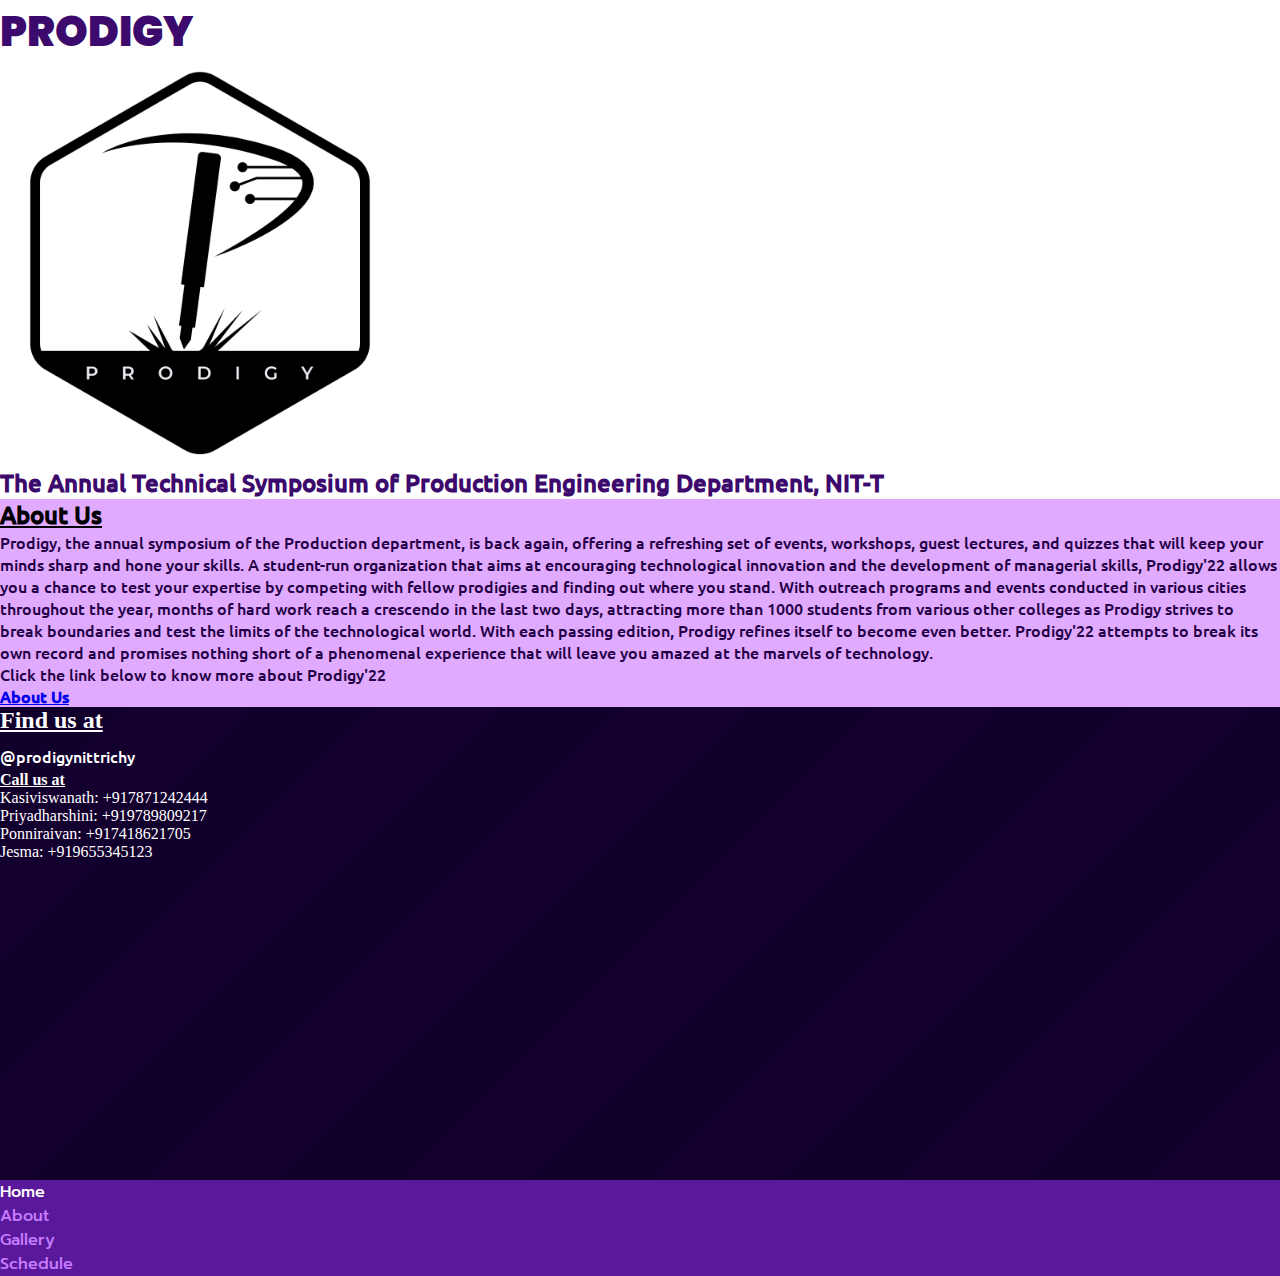
<file: index.html>
<!DOCTYPE html>
<html lang="en">
<head>
    <meta charset="UTF-8">
    <meta http-equiv="X-UA-Compatible" content="IE=edge">
    <meta name="viewport" content="width=device-width, initial-scale=1.0">
    <title>PRODIGY'22</title>
    <link rel="icon" href="assets/logo/prodigy.ico">
    <link rel="stylesheet" href="styles/homeStyle.css">
    <link rel="stylesheet" href="https://use.fontawesome.com/releases/v5.15.4/css/all.css" integrity="sha384-DyZ88mC6Up2uqS4h/KRgHuoeGwBcD4Ng9SiP4dIRy0EXTlnuz47vAwmeGwVChigm" crossorigin="anonymous">
    <link rel="preconnect" href="https://fonts.googleapis.com">
<link rel="preconnect" href="https://fonts.gstatic.com" crossorigin>
<link href="https://fonts.googleapis.com/css2?family=Poppins:wght@700&display=swap" rel="stylesheet">
    <link href="https://cdn.jsdelivr.net/npm/bootstrap@5.0.2/dist/css/bootstrap.min.css" rel="stylesheet" integrity="sha384-EVSTQN3/azprG1Anm3QDgpJLIm9Nao0Yz1ztcQTwFspd3yD65VohhpuuCOmLASjC" crossorigin="anonymous">
    <link href="https://api.mapbox.com/mapbox-gl-js/v2.7.0/mapbox-gl.css" rel="stylesheet">
    <script src="https://api.mapbox.com/mapbox-gl-js/v2.7.0/mapbox-gl.js"></script>

</head>

<body>
    <div id='mySidenav' class='sidenav'>
        <nav class="navbar navbar-light bg-white border-bottom ">
            <div class="container-fluid text-center">
                <i class="fas fa-bars fs-1 mx-1 mx-sm-4 position-absolute" onclick='closeNav()'></i>
                <div class=" m-auto my-3 title">PRODIGY</div>
            </div>
        </nav>
        <a href="index.html" class='currentPage' style="color:white;font-size:x-large;font-weight: 700;">HOME</a>
        <a href="about_us.html">ABOUT</a>
        <a href="gallery.html">GALLERY</a>
        <a href="schedule.html">SCHEDULE</a>
    </div>
    <nav class="navbar navbar-light bg-white border-bottom ">
        <div class="container-fluid">
            <i class="fas fa-bars fs-1 mx-1 mx-sm-4 position-absolute" onclick='openNav()'></i>
            <span class=" m-auto my-3 title">PRODIGY</span>

        </div>
    </nav>
    <div onclick="closeNav()">
        <div class="d-flex flex-column align-items-center px-4 py-4">
            <img src="assets/logo/prodigy_logo.png" alt="prodigy" style="width:45vw;max-width: 400px;min-width: 200px;">
            <h3 class='desc container text-center fs-4'>The Annual Technical Symposium of Production Engineering Department, NIT-T</h3>
        </div>
        <div id='aboutus'>
            <div class=" container-fluid container-sm py-3 px-3">
                <h2 class="fw-bolder"><u><b>About Us</b></u> </h2>
                <p class='py-3'>Prodigy, the annual symposium of the Production department, is back again, offering a refreshing set of events, workshops, guest lectures, and quizzes that will keep your minds sharp and hone your skills. A student-run organization that aims at encouraging technological innovation and the development of managerial skills, Prodigy'22 allows you a chance to test your expertise by competing with fellow prodigies and finding out where you stand. With outreach programs and events conducted in various cities throughout the year, months of hard work reach a crescendo in the last two days, attracting more than 1000 students from various other colleges as Prodigy strives to break boundaries and test the limits of the technological world. With each passing edition, Prodigy refines itself to become even better. Prodigy'22 attempts to break its own record and promises nothing short of a phenomenal experience that will leave you amazed at the marvels of technology.</p>

                <p>Click the link below to know more about Prodigy'22</p>
                <a class='btn rounded-pill py-sm-2 px-4 px-sm-5 my-3 fs-4 bg-white fw-bolder' href='about_us.html' role='button'><b>
                        About Us</b></a>
            </div>
        </div>
        <div id='findus'>
            
            <div class="container-fluid container-sm py-3 px-3">
              
                <div class="row">
                    <div class="col-md-6">
                      <h2 class="fw-bolder"><u><b>Find us at</b></u></h2>
                      <div class='d-flex social my-4 '>
                        <a href='https://www.instagram.com/prodigynittrichy/' target="_blank"><i class="fab fa-instagram my-2"></i></a>
                        <a href='https://www.facebook.com/prodigynitttrichy/' target="_blank"><i class="fab fa-facebook mx-3 my-2"></i></a>
                        <a href='https://www.linkedin.com/company/prodigynittrichy/' target="_blank"><i class="fab fa-linkedin my-2"></i></a>
                        <span class='mx-3 my-2'>@prodigynittrichy</span>
                    </div>
                      <h4 class="fw-bolder"><u><b>Call us at</b></u></h4>
                      <ol class="list-group list-group-numbered">
                          <ol>Kasiviswanath: +917871242444</ol>
                          <ol>Priyadharshini: +919789809217</ol>
                          <ol>Ponniraivan: +917418621705</ol>
                          <ol>Jesma: +919655345123</ol>
                        </ol>
                    </div>
                    <div class="col-md-6">
                      <div id="mapH">
                        <div id="map"></div>
                      </div>
                    </div>
                </div>
            </div>
        </div>
        <footer class="d-flex justify-content-between justify-content-sm-around fs-xs-3  py-3 container-fluid">
            <a href="index.html">
                <div class="py-3 currentPage fw-bolder align-baseline">Home</div>
            </a>
            <a href="about_us.html">
                <div class="py-3">About</div>
            </a>
            <a href="gallery.html">
                <div class="py-3">Gallery</div>
            </a>
            <a href="schedule.html">
                <div class="py-3 ">Schedule</div>
            </a>
        </footer>
    </div>

    <script src="https://cdn.jsdelivr.net/npm/bootstrap@5.0.2/dist/js/bootstrap.bundle.min.js" integrity="sha384-MrcW6ZMFYlzcLA8Nl+NtUVF0sA7MsXsP1UyJoMp4YLEuNSfAP+JcXn/tWtIaxVXM" crossorigin="anonymous"></script>
    <script>
mapboxgl.accessToken = 'pk.eyJ1IjoibWFoYWtpbmc1MTAiLCJhIjoiY2t6bnNzMnZuMDY1dzJ1bWZucXBzenh5NiJ9.OFlS-TBPnYVf_OHYcqfMVA';
const map = new mapboxgl.Map({
container: 'map',
style: 'mapbox://styles/mapbox/streets-v11',
center: [78.8132, 10.7589],
zoom: 13
});
 
// Create a default Marker and add it to the map.
const marker1 = new mapboxgl.Marker()
.setLngLat([78.81615636655087,10.761200571137708,])
.addTo(map);
 
  function openNav() {
    document.getElementById('mySidenav').style.left = '0';
  }
  
  function closeNav() {
    document.getElementById('mySidenav').style.left = '-100%'
  }
</script>
</body>

</html>
</file>
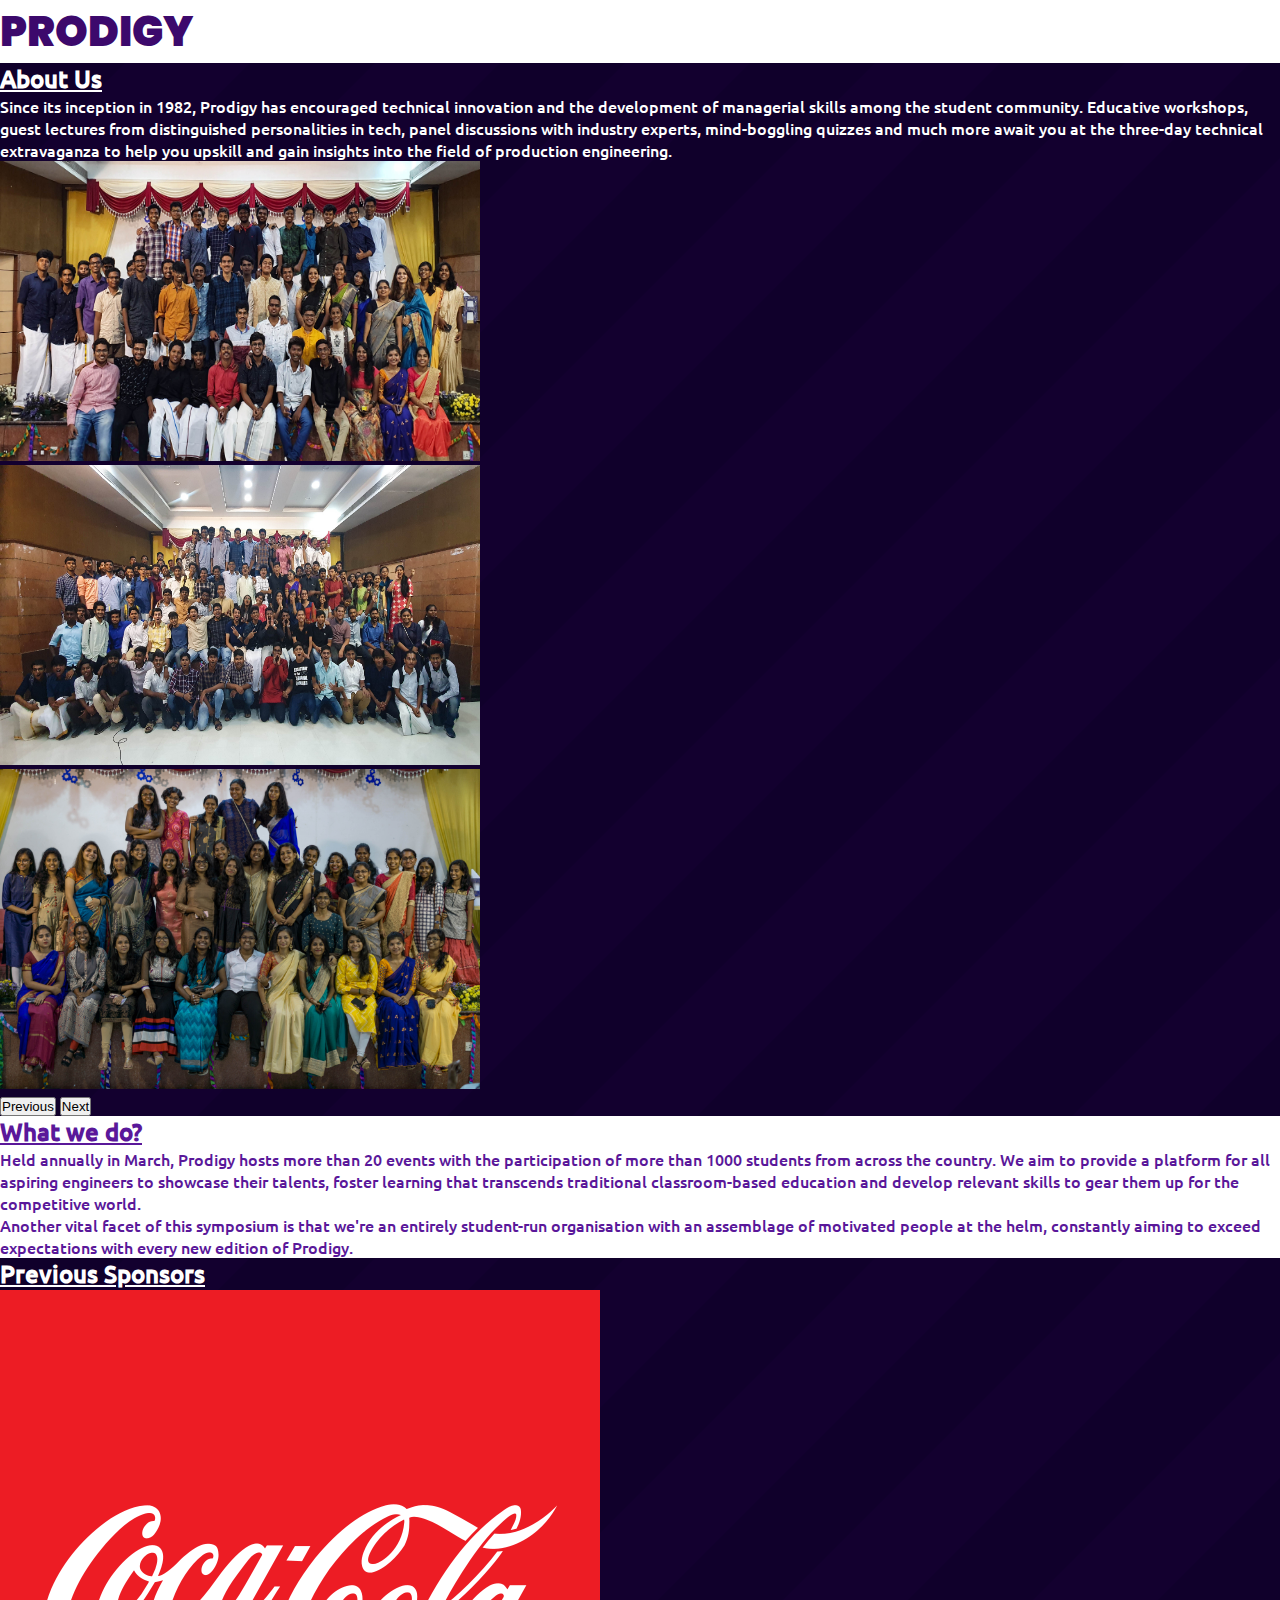
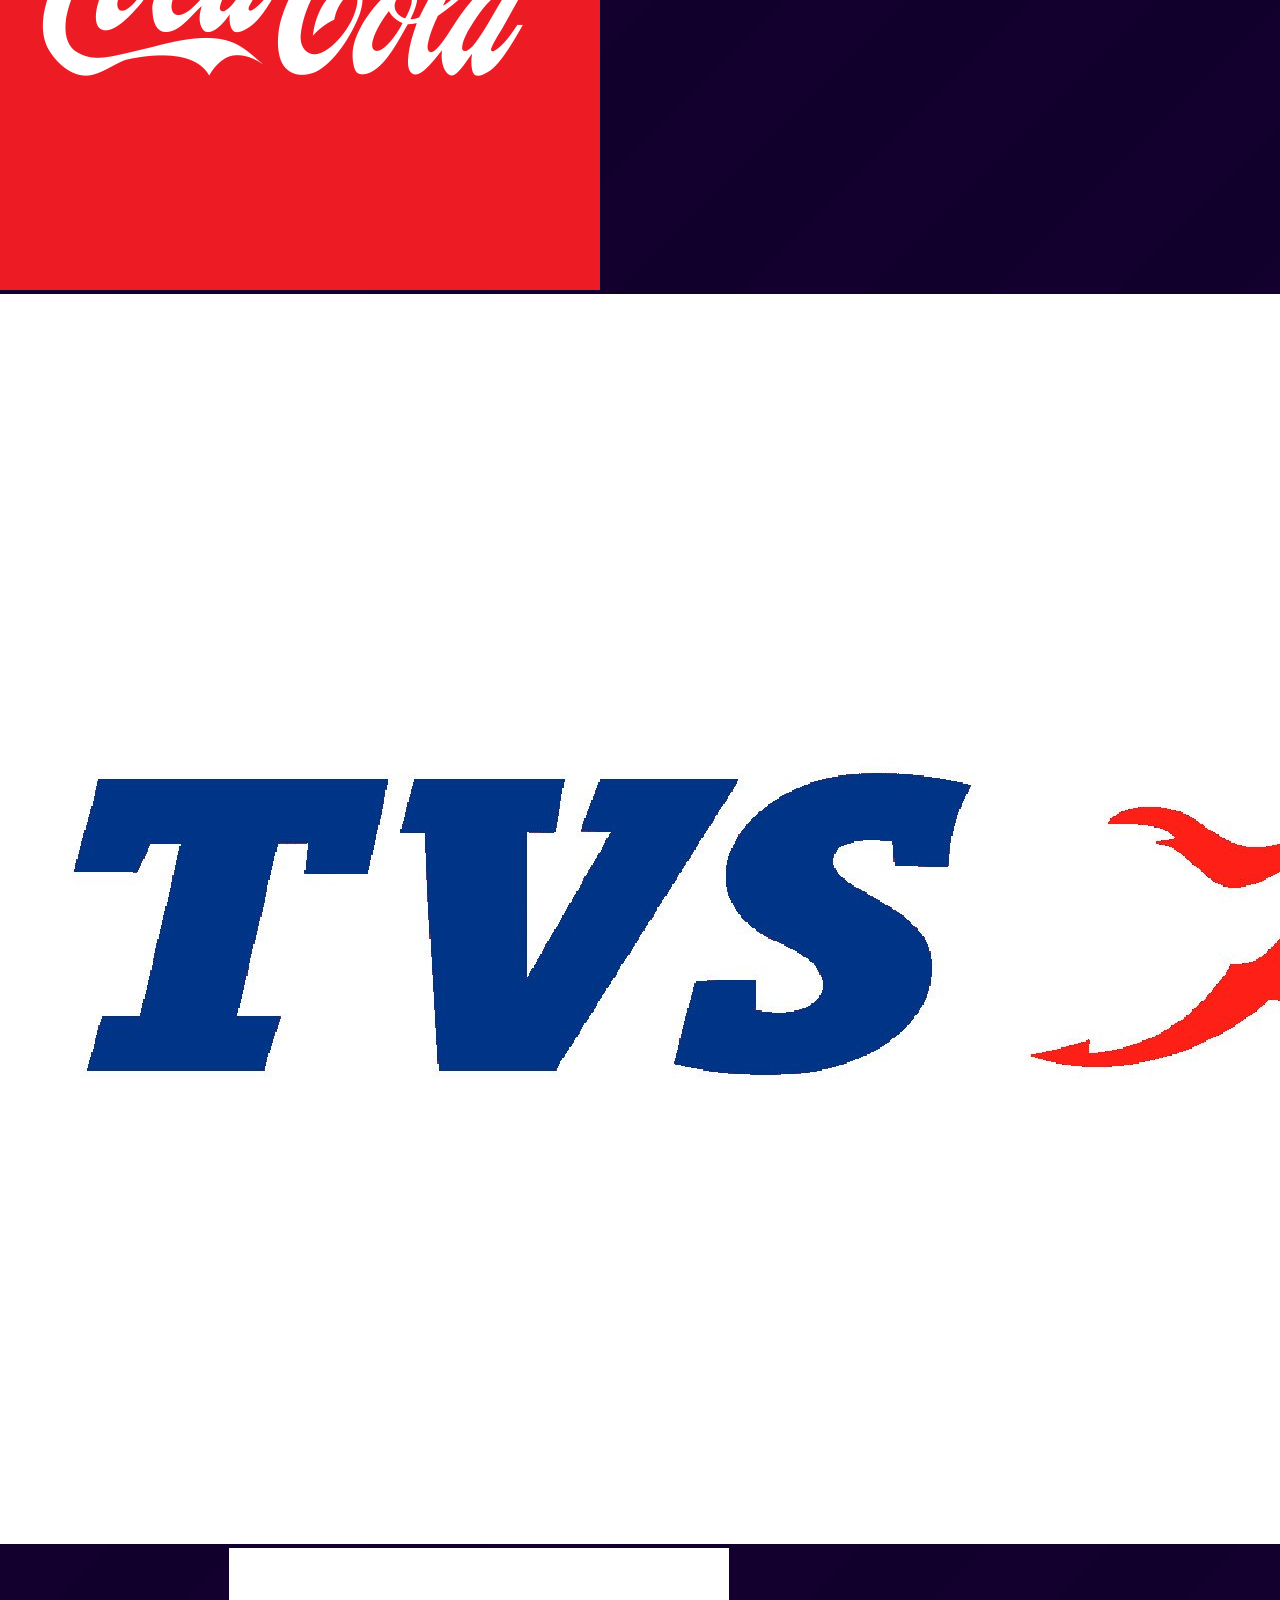
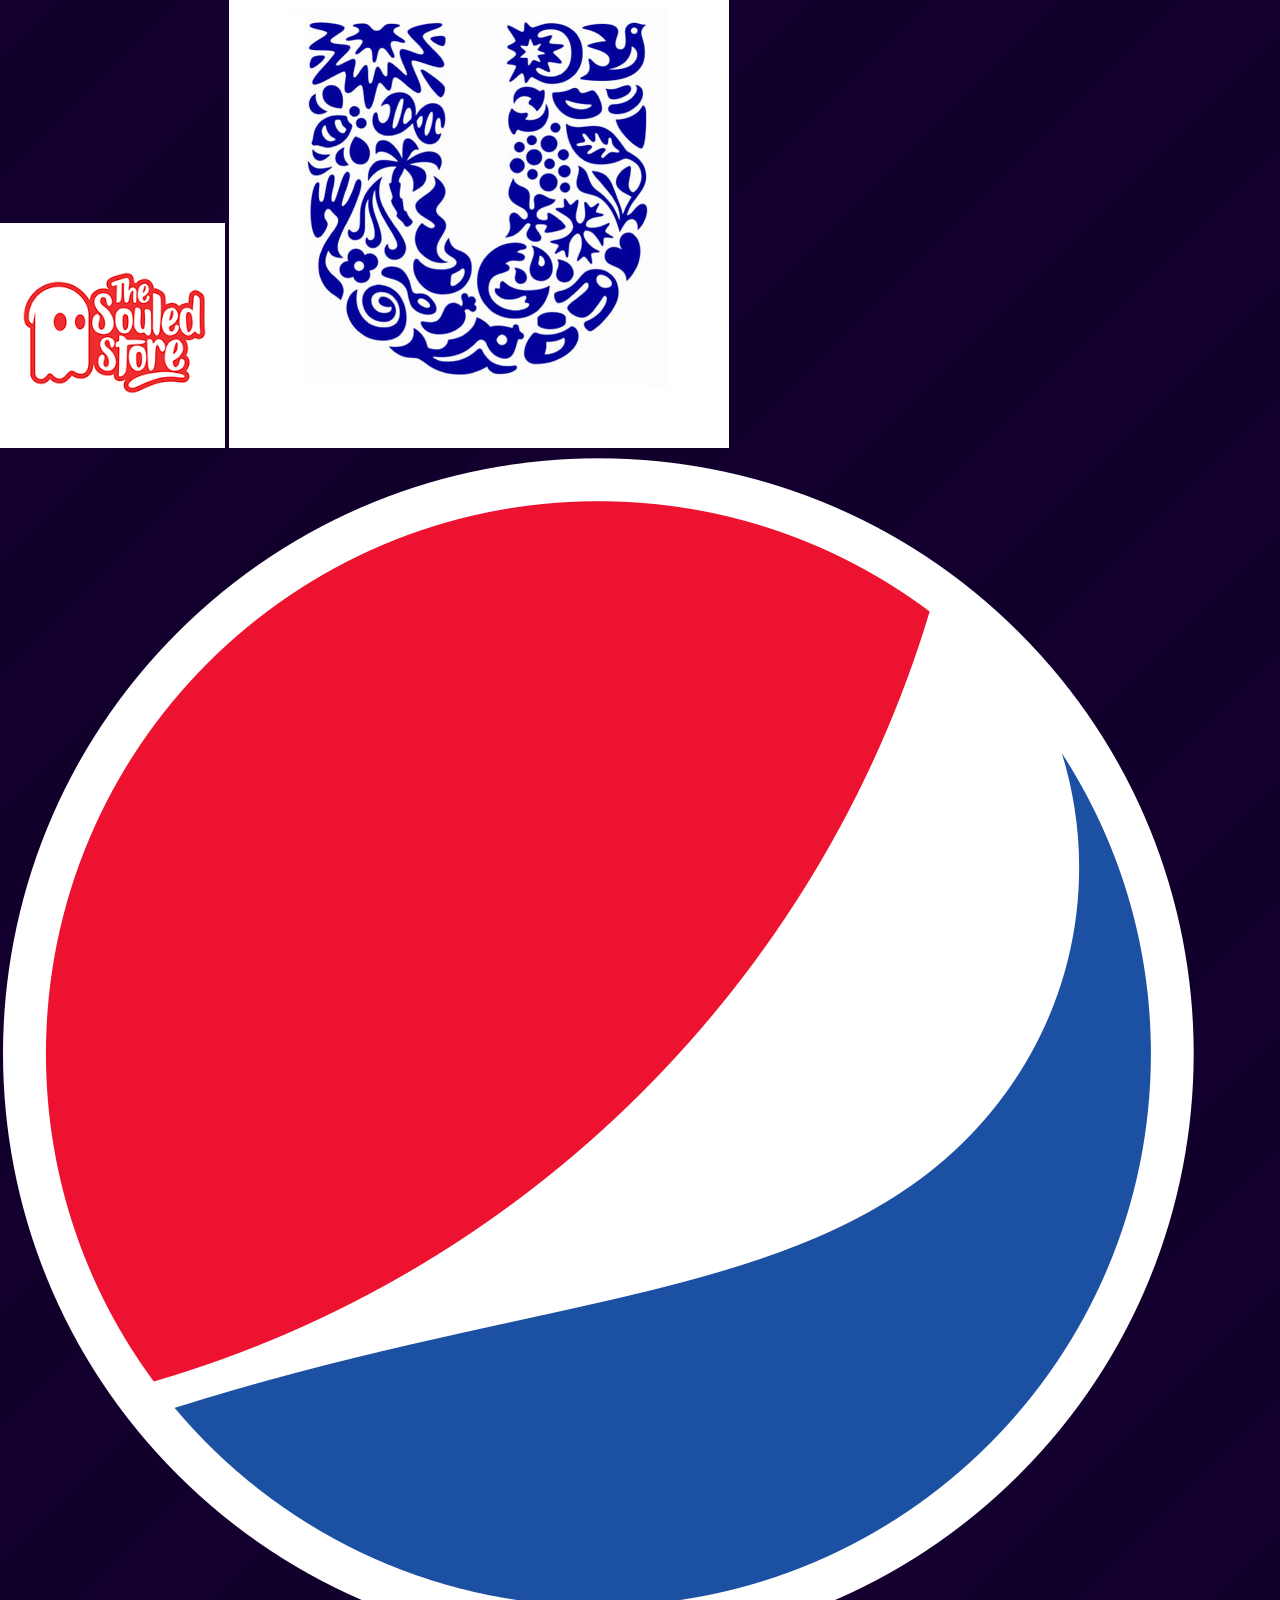
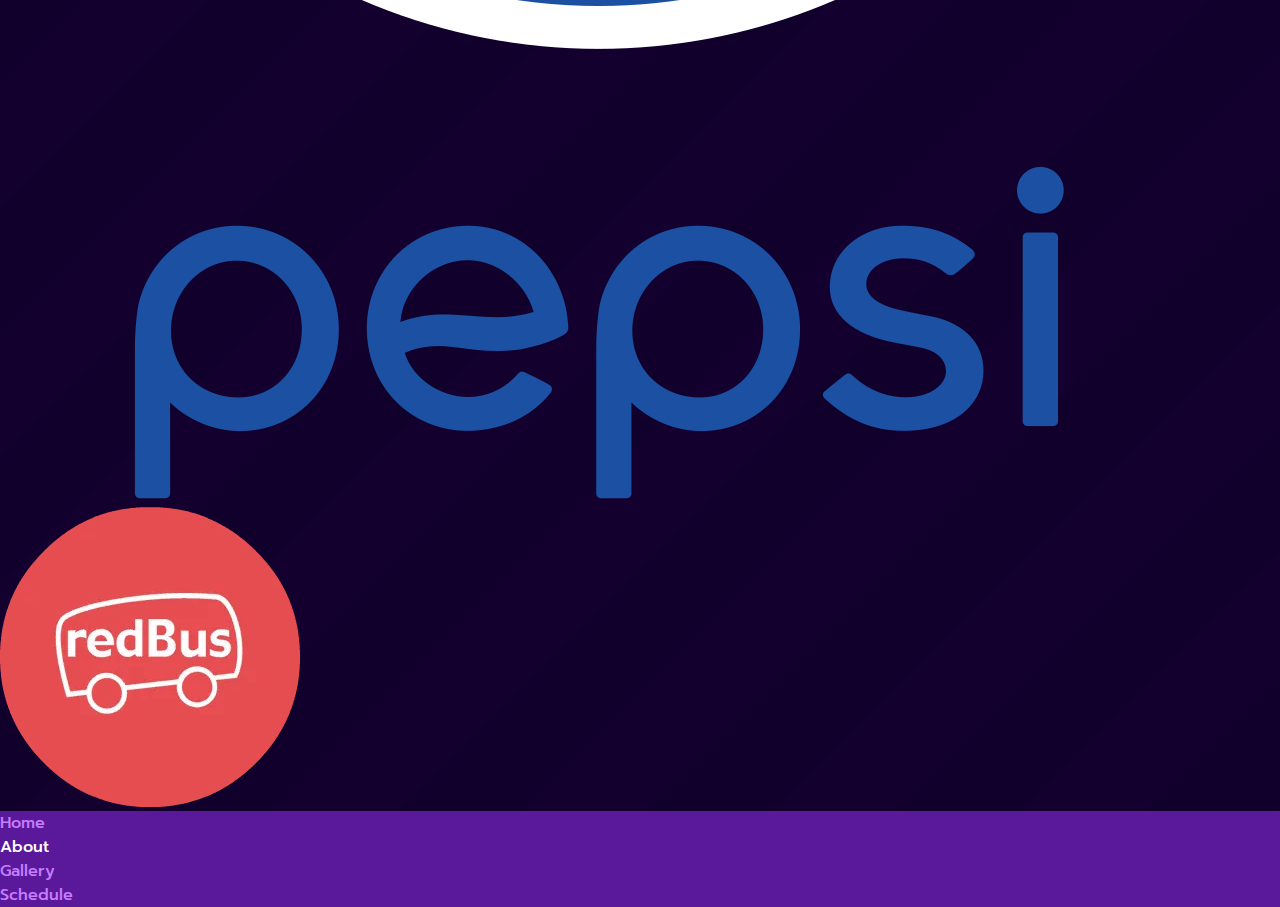
<file: about_us.html>
<!DOCTYPE html>
<html lang="en">

<head>
    <meta charset="UTF-8">
    <meta http-equiv="X-UA-Compatible" content="IE=edge">
    <meta name="viewport" content="width=device-width, initial-scale=1.0">
    <title>PRODIGY'22</title>
    <link rel="icon" href="assets/logo/prodigy.ico">
    <link rel="stylesheet" href="styles/aboutStyle.css">
    <link rel="stylesheet" href="https://use.fontawesome.com/releases/v5.15.4/css/all.css" integrity="sha384-DyZ88mC6Up2uqS4h/KRgHuoeGwBcD4Ng9SiP4dIRy0EXTlnuz47vAwmeGwVChigm" crossorigin="anonymous">
    <link href="https://cdn.jsdelivr.net/npm/bootstrap@5.0.2/dist/css/bootstrap.min.css" rel="stylesheet" integrity="sha384-EVSTQN3/azprG1Anm3QDgpJLIm9Nao0Yz1ztcQTwFspd3yD65VohhpuuCOmLASjC" crossorigin="anonymous">
    <script src="https://cdn.jsdelivr.net/npm/bootstrap@5.1.3/dist/js/bootstrap.bundle.min.js" integrity="sha384-ka7Sk0Gln4gmtz2MlQnikT1wXgYsOg+OMhuP+IlRH9sENBO0LRn5q+8nbTov4+1p" crossorigin="anonymous"></script>
    <script src="https://cdn.jsdelivr.net/npm/@popperjs/core@2.10.2/dist/umd/popper.min.js" integrity="sha384-7+zCNj/IqJ95wo16oMtfsKbZ9ccEh31eOz1HGyDuCQ6wgnyJNSYdrPa03rtR1zdB" crossorigin="anonymous"></script>
    <link rel="preconnect" href="https://fonts.googleapis.com">
<link rel="preconnect" href="https://fonts.gstatic.com" crossorigin>
<link href="https://fonts.googleapis.com/css2?family=Poppins:wght@700&display=swap" rel="stylesheet">
<script src="https://cdn.jsdelivr.net/npm/bootstrap@5.1.3/dist/js/bootstrap.min.js" integrity="sha384-QJHtvGhmr9XOIpI6YVutG+2QOK9T+ZnN4kzFN1RtK3zEFEIsxhlmWl5/YESvpZ13" crossorigin="anonymous"></script>

</head>
<style>

</style>
<body>
    <div id='mySidenav' class='sidenav'>
        <nav class="navbar navbar-light bg-white border-bottom ">
            <div class="container-fluid text-center">
                <i class="fas fa-bars fs-1 mx-1 mx-sm-4 position-absolute" onclick='closeNav()'></i>
                <div class=" m-auto my-3 title">PRODIGY</div>

            </div>
        </nav>
        <a href="index.html">HOME</a>
        <a href="about_us.html" class='currentPage' style="color:white;font-size:x-large;font-weight: 700;">ABOUT</a>
        <a href="gallery.html">GALLERY</a>
        <a href="schedule.html">SCHEDULE</a>
    </div>
    <nav class="navbar navbar-light bg-white border-bottom ">
        <div class="container-fluid">
            <i class="fas fa-bars fs-1 mx-1 mx-sm-4 position-absolute" onclick='openNav()'></i>
            <span class=" m-auto my-3 title">PRODIGY</span>

        </div>
    </nav>
    <div onclick="closeNav()">
        <div id='about_us' style="background: repeat url('assets/bg/WEBSITE_BG.png');">
            <div class=" container-fluid container-sm py-3 px-3">
                <h2 class="fw-bolder"><u><b>About Us</b></u> </h2>
                <p class='py-3'>Since its inception in 1982, Prodigy has encouraged technical innovation and the development of managerial skills among the student community. Educative workshops, guest lectures from distinguished personalities in tech, panel discussions with industry experts, mind-boggling quizzes and much more await you at the three-day technical extravaganza to help you upskill and gain insights into the field of production engineering.<br>
                </p>
                <div class=" container">
                    <!-- <div class="row">
                        <img src="/assets/images/sample.jpg" class="p-3 col-md-4 col-sm-6 col-12" alt="sample">
                        <img src="../assets/images/sample.jpg" class="p-3 col-md-4 col-sm-6 col-12" alt="sample">
                        <img src="../assets/images/sample.jpg" class="p-3 col-md-4 col-sm-6 col-12" alt="sample">
                        <img src="../assets/images/sample.jpg" class="p-3 col-md-4 col-sm-6 col-12" alt="sample">
                    </div> -->
                    <div id="carouselExampleControls" class="carousel slide" data-bs-ride="carousel">
                        <div class="carousel-inner">
                          <div class="carousel-item active">
                            <img src="assets/images/car1.jpg" class="d-block w-100 cardImg" alt="error loading">
                          </div>
                          <div class="carousel-item">
                            <img src="assets/images/car2.jpg" class="d-block w-100 cardImg" alt="...">
                          </div>
                          <div class="carousel-item">
                            <img src="assets/images/car3.jpg" class="d-block w-100 cardImg" alt="...">
                          </div>
                        </div>
                        <button class="carousel-control-prev" type="button" data-bs-target="#carouselExampleControls" data-bs-slide="prev">
                          <span class="carousel-control-prev-icon" aria-hidden="true"></span>
                          <span class="visually-hidden">Previous</span>
                        </button>
                        <button class="carousel-control-next" type="button" data-bs-target="#carouselExampleControls" data-bs-slide="next">
                          <span class="carousel-control-next-icon" aria-hidden="true"></span>
                          <span class="visually-hidden">Next</span>
                        </button>
                      </div>
                </div>
            </div>
        </div>
        <div class="container py-3" id='wwd'>
            <h2 class="fw-bolder"><u><b>What we do?</b></u></h2>
            <p>Held annually in March, Prodigy hosts more than 20 events with the participation of more than 1000 students from across the country. We aim to provide a platform for all aspiring engineers to showcase their talents, foster learning that transcends traditional classroom-based education and develop relevant skills to gear them up for the competitive world. 
                <br>
                    Another vital facet of this symposium is that we're an entirely student-run organisation with an assemblage of motivated people at the helm, constantly aiming to exceed expectations with every new edition of Prodigy.</p>
        </div>
        <div id="sponsors" class="py-3">
            <div class="container">
                <h2 class="fw-bolder"><b><u>Previous Sponsors</u></b></h2>
                <div class="container">
                    <div class="row">
                        
                        <img src="assets/images/sponsor-1.png" class="p-3 col-md-2 col-sm-4 col-6" alt="sponsor">
                        <img src="assets/images/sponsor-2.jpg" class="p-3 col-md-2 col-sm-4 col-6" alt="sponsor">
                        <img src="assets/images/sponsor-3.png" class="p-3 col-md-2 col-sm-4 col-6" alt="sponsor">
                        <img src="assets/images/sponsor-4.jpg" class="p-3 col-md-2 col-sm-4 col-6" alt="sponsor">
                        <img src="assets/images/sponsor-5.png" class="p-3 col-md-2 col-sm-4 col-6" alt="sponsor">
                        <img src="assets/images/sponsor-6.webp" class="p-3 col-md-2 col-sm-4 col-6" alt="sponsor">
                        <!-- <img src="https://www.royalenfield.com/content/dam/re-platform-images/home/basePage/og-image/fb.jpg" class="p-3 col-md-2 col-sm-4 col-6" alt="sponsor"> -->

                    </div>

                </div>
            </div>

        </div>
        <footer class="d-flex justify-content-between justify-content-sm-around fs-xs-3  py-3 container-fluid">
            <a href="index.html">
                <div class="py-3">Home</div>
            </a>
            <a href="about_us.html">
                <div class="py-3 currentPage fw-bolder align-baseline">About</div>
            </a>
            <a href="gallery.html">
                <div class="py-3">Gallery</div>
            </a>
            <a href="schedule.html">
                <div class="py-3 ">Schedule</div>
            </a>
        </footer>
    </div>
    <script src="https://cdn.jsdelivr.net/npm/bootstrap@5.0.2/dist/js/bootstrap.bundle.min.js" integrity="sha384-MrcW6ZMFYlzcLA8Nl+NtUVF0sA7MsXsP1UyJoMp4YLEuNSfAP+JcXn/tWtIaxVXM" crossorigin="anonymous"></script>
    <script>
        function openNav() {
            document.getElementById('mySidenav').style.left = '0';
        }

        function closeNav() {
            document.getElementById('mySidenav').style.left = '-100%'
        }
    </script>
</body>

</html>
</file>
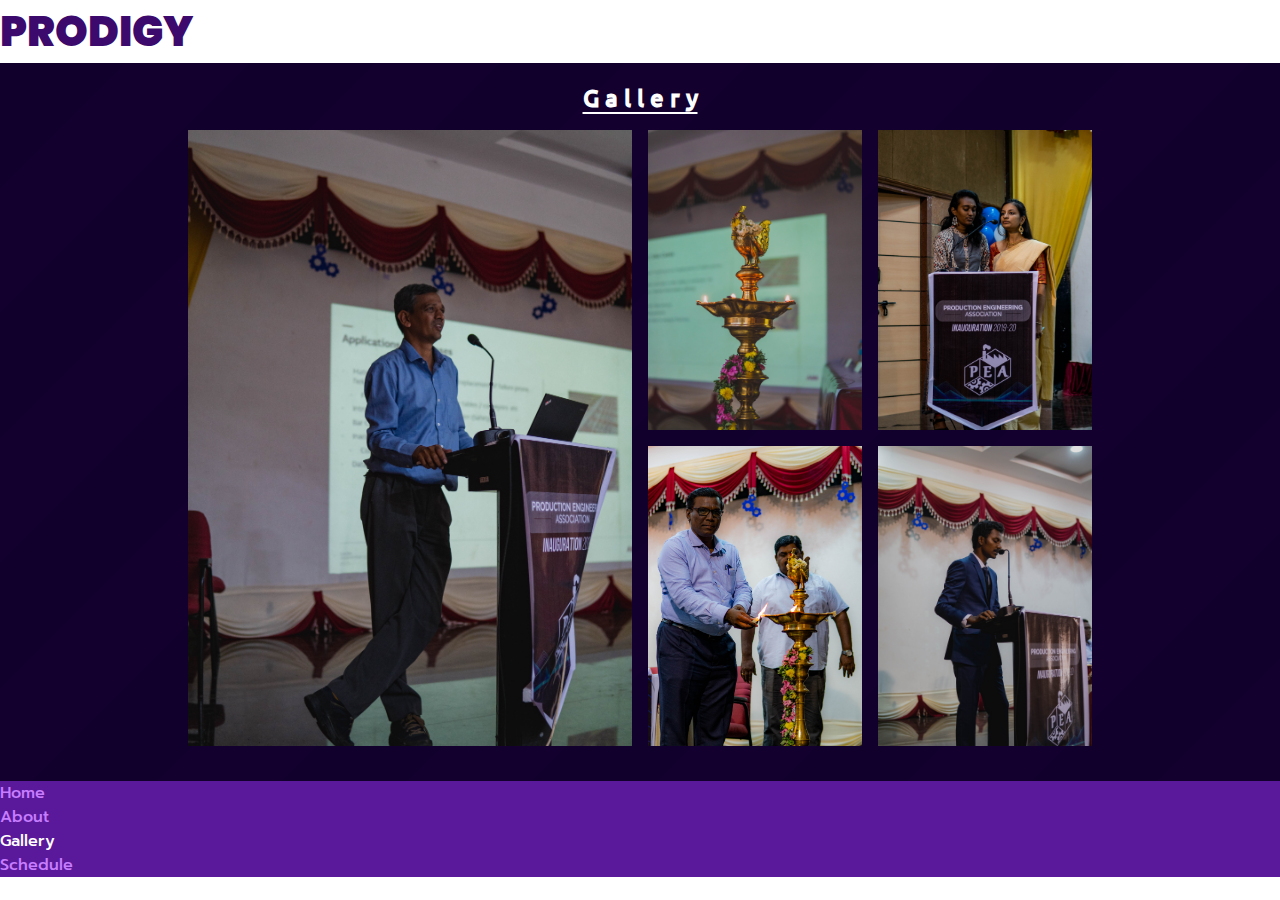
<file: gallery.html>
<!DOCTYPE html>
<html lang="en">

<head>
    <meta charset="UTF-8">
    <meta http-equiv="X-UA-Compatible" content="IE=edge">
    <meta name="viewport" content="width=device-width, initial-scale=1.0">
    <title>PRODIGY'22</title>
    <link rel="icon" href="assets/logo/prodigy.ico">
    <link rel="stylesheet" href="styles/gallery.css">
    <link rel="stylesheet" href="https://use.fontawesome.com/releases/v5.15.4/css/all.css" integrity="sha384-DyZ88mC6Up2uqS4h/KRgHuoeGwBcD4Ng9SiP4dIRy0EXTlnuz47vAwmeGwVChigm" crossorigin="anonymous">
    <link rel="preconnect" href="https://fonts.googleapis.com">
<link rel="preconnect" href="https://fonts.gstatic.com" crossorigin>
<link href="https://fonts.googleapis.com/css2?family=Poppins:wght@700&display=swap" rel="stylesheet">
    <link href="https://cdn.jsdelivr.net/npm/bootstrap@5.0.2/dist/css/bootstrap.min.css" rel="stylesheet" integrity="sha384-EVSTQN3/azprG1Anm3QDgpJLIm9Nao0Yz1ztcQTwFspd3yD65VohhpuuCOmLASjC" crossorigin="anonymous">
</head>

<body>
    <div id='mySidenav' class='sidenav'>
        <nav class="navbar navbar-light bg-white border-bottom ">
            <div class="container-fluid text-center">
                <i class="fas fa-bars fs-1 mx-1 mx-sm-4 position-absolute" onclick='closeNav()'></i>
                <div class=" m-auto my-3 title">PRODIGY</div>

            </div>
        </nav>
        <a href="index.html" >HOME</a>
        <a href="about_us.html">ABOUT</a>
        <a href="gallery.html" class='currentPage' style="color:white;font-size:x-large;font-weight: 700;">GALLERY</a>
        <a href="schedule.html">SCHEDULE</a>
    </div>
    <nav class="navbar navbar-light bg-white border-bottom ">
        <div class="container-fluid">
            <i class="fas fa-bars fs-1 mx-1 mx-sm-4 position-absolute" onclick='openNav()'></i>
            <span class=" m-auto my-3 title">PRODIGY</span>
        </div>
    </nav>
    <div onclick="closeNav()" id="gallery">
        <h2 class="fw-bolder">G a l l e r y</h2>
        <div class="image-grid">
            <img class="image-grid-col-2 image-grid-row-2" src="assets/images/g-1.jpg" alt="Error">
            <img src="assets/images/g-2.jpg" alt="Error">
            <img src="assets/images/g-3.jpg" alt="Error">
            <img src="assets/images/g-4.jpg" alt="Error">
            <img src="assets/images/g-5.jpg" alt="Error">
          </div>
    </div>
    <footer class="d-flex justify-content-between justify-content-sm-around fs-xs-3  py-3 container-fluid">
        <a href="index.html">
            <div class="py-3 ">Home</div>
        </a>
        <a href="about_us.html">
            <div class="py-3">About</div>
        </a>
        <a href="gallery.html">
            <div class="py-3 currentPage fw-bolder align-baseline">Gallery</div>
        </a>
        <a href="schedule.html">
            <div class="py-3 ">Schedule</div>
        </a>
    </footer>
    <script src="https://cdn.jsdelivr.net/npm/bootstrap@5.0.2/dist/js/bootstrap.bundle.min.js" integrity="sha384-MrcW6ZMFYlzcLA8Nl+NtUVF0sA7MsXsP1UyJoMp4YLEuNSfAP+JcXn/tWtIaxVXM" crossorigin="anonymous"></script>
    <script>
        function openNav() {
            document.getElementById('mySidenav').style.left = '0';
        }
  
        function closeNav() {
            document.getElementById('mySidenav').style.left = '-100%'
        }
    </script>
</body>

</html>
</file>
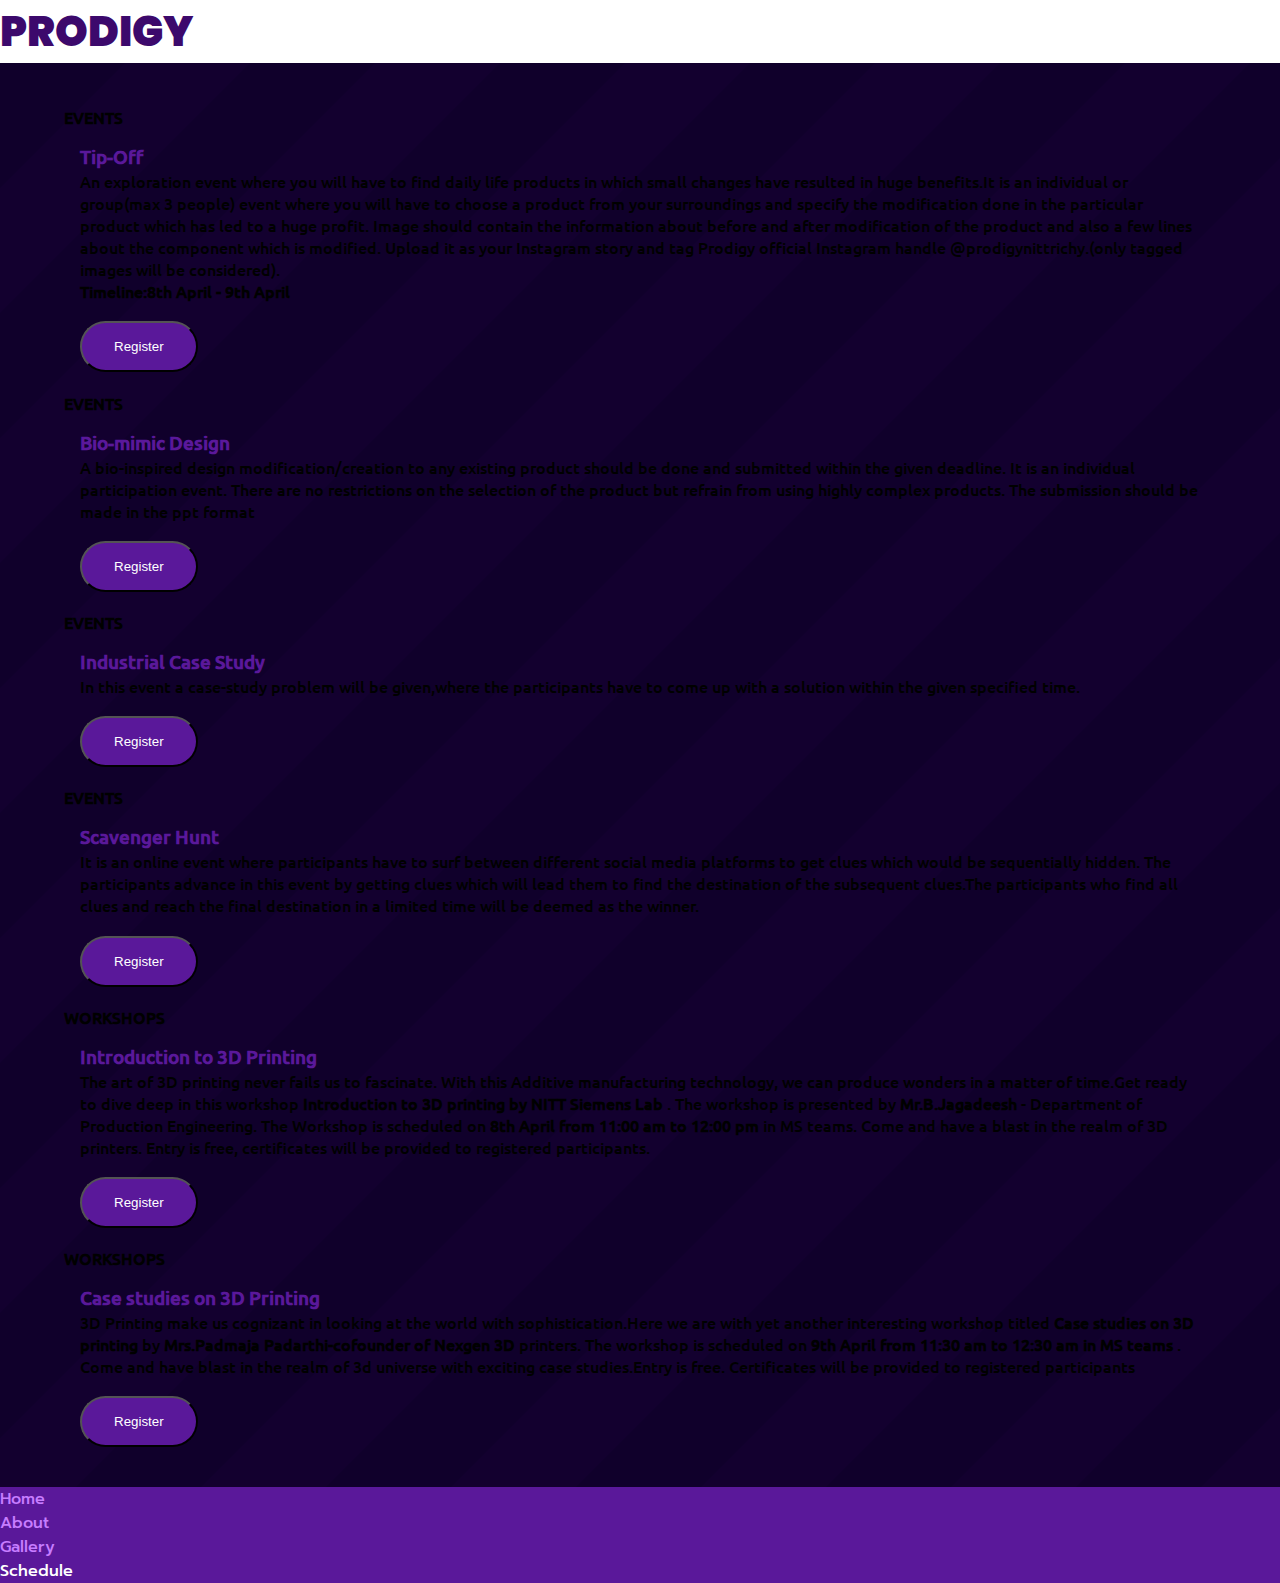
<file: schedule.html>
<!DOCTYPE html>
<html lang="en">

<head>
    <meta charset="UTF-8">
    <meta http-equiv="X-UA-Compatible" content="IE=edge">
    <meta name="viewport" content="width=device-width, initial-scale=1.0">
    <title>PRODIGY'22</title>
    <link rel="icon" href="assets/logo/prodigy.ico">
    <link rel="stylesheet" href="styles/scheduleStyle.css">
    <link rel="stylesheet" href="https://use.fontawesome.com/releases/v5.15.4/css/all.css" integrity="sha384-DyZ88mC6Up2uqS4h/KRgHuoeGwBcD4Ng9SiP4dIRy0EXTlnuz47vAwmeGwVChigm" crossorigin="anonymous">
    <link rel="preconnect" href="https://fonts.googleapis.com">
<link rel="preconnect" href="https://fonts.gstatic.com" crossorigin>
<link href="https://fonts.googleapis.com/css2?family=Poppins:wght@700&display=swap" rel="stylesheet">
    <link href="https://cdn.jsdelivr.net/npm/bootstrap@5.0.2/dist/css/bootstrap.min.css" rel="stylesheet" integrity="sha384-EVSTQN3/azprG1Anm3QDgpJLIm9Nao0Yz1ztcQTwFspd3yD65VohhpuuCOmLASjC" crossorigin="anonymous">
</head>

<body>
    <div id='mySidenav' class='sidenav'>
        <nav class="navbar navbar-light bg-white border-bottom ">
            <div class="container-fluid text-center">
                <i class="fas fa-bars fs-1 mx-1 mx-sm-4 position-absolute" onclick='closeNav()'></i>
                <div class=" m-auto my-3 title">PRODIGY</div>
            </div>
        </nav>
        <a href="index.html" >HOME</a>
        <a href="about_us.html">ABOUT</a>
        <a href="gallery.html" >GALLERY</a>
        <a href="schedule.html" class='currentPage' style="color:white;font-size:x-large;font-weight: 700;">SCHEDULE</a>
    </div>
    <nav class="navbar navbar-light bg-white border-bottom ">
        <div class="container-fluid">
            <i class="fas fa-bars fs-1 mx-1 mx-sm-4 position-absolute" onclick='openNav()'></i>
            <span class=" m-auto my-3 title">PRODIGY</span>
        </div>
    </nav>
    <div onclick="closeNav()" id="gallery">
        <div class="card">
            <div class="card-body">
                <div class="container type ">
                    EVENTS
                </div>
                <div class="container eventcard">
                    <h3 class="name">Tip-Off</h3>
                    <p>
                        An exploration event where you will have to find daily life products in which small changes have resulted in huge benefits.It is an individual or group(max 3 people) event where you will have to choose a product from your surroundings and specify the modification done in the particular product which has led to a huge profit.
                        Image should contain the information about before and after modification of the product and also a few lines about the component which is modified.
                        Upload it as your Instagram story and tag Prodigy official Instagram handle @prodigynittrichy.(only tagged images will be considered).
                        <br>
                        <b>Timeline:8th April - 9th April </b> 
                    </p>
                    <button class="btn" id="register" onclick="location.href='https://forms.gle/WRvbPoGWPX2SMEm28'">Register</button>
                </div>
              
            </div>
          </div>
          <div class="card">
            <div class="card-body">
                <div class="container type">
                    EVENTS
                </div>
                <div class="container eventcard">
                    
                    <h3 class="name">Bio-mimic Design</h3>
                    <p>
                        A bio-inspired design modification/creation to any existing product should be done and submitted within the given deadline. It is an individual participation event.
                        There are no restrictions on the selection of the product but refrain from using highly complex products.
                        The submission should be made in the ppt format                        
                    </p>
                    <button class="btn" id="register" onclick="location.href='https://forms.gle/3FmqAsniuTEMneK97'">Register</button>
                </div>
              
            </div>
          </div>
          <div class="card">
            <div class="card-body">
                <div class="container type">
                    EVENTS
                </div>
                <div class="container eventcard">
                    
                    <h3 class="name">Industrial Case Study</h3>
                    <p>
                        In this event a case-study problem will be given,where the participants have to come up with a solution within the given specified time. 

                    </p>
                    <button class="btn" id="register" onclick="location.href='https://forms.gle/nsHHBtuwrw3dFpRh9'">Register</button>
                </div>
              
            </div>
          </div>
          <div class="card">
            <div class="card-body">
                <div class="container type">
                    EVENTS
                </div>
                <div class="container eventcard">
                    
                    <h3 class="name">Scavenger Hunt
                    </h3>
                    <p>
                        It is an online event where participants have to surf between different social media platforms to get clues which would be sequentially hidden. The participants advance in this event by  getting clues which will lead them to find the destination of  the subsequent clues.The participants who find all clues and reach the final destination  in a limited time will be deemed as the winner. 
                    </p>
                    <button class="btn" id="register" onclick="location.href='https://forms.gle/JaWoSZPj6yHHQy1U7'">Register</button>
                </div>
              
            </div>
          </div>
          <div class="card">
            <div class="card-body">
                <div class="container type">
                    WORKSHOPS
                </div>
                <div class="container eventcard">
                    
                    <h3 class="name">Introduction to 3D Printing</h3>
                    <p>
                        The art of 3D printing never fails us to fascinate. With this Additive manufacturing technology, we can produce wonders in a matter of time.Get ready to dive deep in this workshop <b>Introduction to 3D printing  by NITT Siemens Lab</b> . The workshop is presented by <b>Mr.B.Jagadeesh</b> -
Department of Production Engineering. The Workshop is scheduled on <b>8th April from 11:00 am to 12:00 pm</b> in MS teams. Come and have a blast in the realm of 3D printers. Entry is free, certificates will be provided to registered participants.
                    </p>
                    <button class="btn" id="register" onclick="location.href='https://forms.gle/777YRdUVoKwMRvek8'">Register</button>
                </div>
              
            </div>
          </div><div class="card">
            <div class="card-body">
                <div class="container type">
                    WORKSHOPS
                </div>
                <div class="container eventcard">
                    
                    <h3 class="name">Case studies on 3D Printing
                    </h3>
                    <p>
                        3D Printing make us cognizant in looking at the world with sophistication.Here we are with yet another interesting workshop titled <b>Case studies on 3D printing</b>  by  <b>Mrs.Padmaja Padarthi-cofounder of Nexgen 3D</b> printers. The workshop is scheduled on <b>9th April from 11:30 am to 12:30 am in MS teams</b> . Come and have blast in the realm of 3d universe with exciting case studies.Entry is free. Certificates will be provided to registered participants
                    </p>
                    <button class="btn" id="register" onclick="location.href='https://forms.gle/777YRdUVoKwMRvek8'">Register</button>
                </div>
              
            </div>
          </div>
    </div>
    <footer class="d-flex justify-content-between justify-content-sm-around fs-xs-3  py-3 container-fluid">
        <a href="index.html">
            <div class="py-3 ">Home</div>
        </a>
        <a href="about_us.html">
            <div class="py-3">About</div>
        </a>
        <a href="gallery.html">
            <div class="py-3">Gallery</div>
        </a>
        <a href="schedule.html">
            <div class="py-3 currentPage fw-bolder align-baseline">Schedule</div>
        </a>
    </footer>
    <script src="https://cdn.jsdelivr.net/npm/bootstrap@5.0.2/dist/js/bootstrap.bundle.min.js" integrity="sha384-MrcW6ZMFYlzcLA8Nl+NtUVF0sA7MsXsP1UyJoMp4YLEuNSfAP+JcXn/tWtIaxVXM" crossorigin="anonymous"></script>
    <script >
        function openNav() {
            document.getElementById('mySidenav').style.left = '0';
        }

        function closeNav() {
            document.getElementById('mySidenav').style.left = '-100%'
        }
    </script>
</body>

</html>
</file>
<file: styles/homeStyle.css>
:root {
    --dark-purple: #240046;
    --light-purple: #3C096C;
    --lighter-purple: #5A189A;
    --white-purple: #C77DFF;
    --whiter-purple: #E0AAFF;
    --hover-white-purple: #9D4EDD;
}

@font-face {
    font-family: ubuntu;
    src: url('../assets/fonts/Ubuntu-Medium.ttf')
}

@font-face {
    font-family: prompt;
    src: url('../assets/fonts/Prompt-Medium.ttf')
}

* {
    margin: 0;
    padding: 0;
    box-sizing: border-box;
}

body {
    min-height: 100vh;
}

.title {
    color: var(--light-purple);
    font-family: 'Poppins', sans-serif;
    font-weight: 1000;
    font-size: 2.6rem;
}

.navbar {
    font-family: prompt;
}

.navbar>div>i {
    cursor: pointer;
}

#aboutus {
    background-color: var(--whiter-purple);
    font-family: 'ubuntu';
}

#aboutus>div>p {
    color: var(--dark-purple);
    font-weight: 500;
}

.desc {
    font-size: 1.5rem;
    font-weight: 700;
    font-family: ubuntu;
    color: var(--light-purple)
}

#findus {
    margin: auto;
    background: repeat url('../assets/bg/WEBSITE_BG.png');
}

#findus h2 {
    color: white;
}
#findus h4 {
    color: white;
  }
#findus a {
    color: white;
    font-size: 2rem;
}
#findus ol{
    color: white;
  }
#findus>div>a {
    color: var(--lighter-purple);
}

.social span {
    font-family: ubuntu;
}

#findus span {
    color: white;
}

footer {
    background-color: var(--lighter-purple);
}

.currentPage {
    color: white;
    font-style: 1.2rem;
}

.currentPage:hover {
    color: rgb(177, 177, 177)
}

footer>a {
    color: var(--white-purple);
    text-decoration: none;
    font-family: prompt;
}

footer>a:hover {
    color: var(--hover-white-purple)
}

.sidenav {
    width: 100%;
    position: fixed;
    z-index: 1;
    top: 0;
    left: -100%;
    background: repeat url('../assets/bg/WEBSITE_BG.png');
    overflow-x: hidden;
    transition: all linear 0.5s;
    text-align: center;
}

.sidenav a {
    text-decoration: none;
    display: block;
    padding: 10px 0 20px 0;
    color: #C77DFF;
}

.sidenav a:hover {
    color: var(--hover-white-purple)
}
#mapH{
    /* position:relative; */
    height:300px;
    margin-top: 1.2rem;
  }
  #map {
    position: absolute;
    margin:auto; 
    width: 30%;
    height:250px;
    min-width:250px;
    max-width:480px;
    
    
  }
</file>
<file: styles/aboutStyle.css>
:root {
    --dark-purple: #240046;
    --light-purple: #3C096C;
    --lighter-purple: #5A189A;
    --white-purple: #C77DFF;
    --whiter-purple: #E0AAFF;
    --hover-white-purple: #9D4EDD;
}

@font-face {
    font-family: ubuntu;
    src: url('../assets/fonts/Ubuntu-Medium.ttf')
}

@font-face {
    font-family: prompt;
    src: url('../assets/fonts/Prompt-Medium.ttf')
}

* {
    margin: 0;
    padding: 0;
    box-sizing: border-box;
}

body {
    min-height: 100vh;
}

.title {
    color: var(--light-purple);
    font-family: 'Poppins', sans-serif;
    font-weight: 1000;
    font-size: 2.6rem;
}

.navbar {
    font-family: prompt;
}

.navbar>div>i {
    cursor: pointer;
}

#about_us,
#sponsors {
    background: repeat url('../assets/bg/WEBSITE_BG.png') !important;
    font-family: 'ubuntu';
    color: white;
}

#wwd {
    color: var(--lighter-purple);
    font-family: 'ubuntu';
}

.currentPage {
    color: white;
    font-style: 1.2rem;
}

.currentPage:hover {
    color: rgb(177, 177, 177)
}

.sidenav {
    width: 100%;
    position: fixed;
    z-index: 1;
    top: 0;
    left: -100%;
    background: repeat url('../assets/bg/WEBSITE_BG.png');
    overflow-x: hidden;
    transition: all linear 0.5s;
    text-align: center;
}

.sidenav a {
    text-decoration: none;
    display: block;
    padding: 10px 0 20px 0;
    color: #C77DFF;
}

.sidenav a:hover {
    color: var(--hover-white-purple)
}

footer {
    background-color: var(--lighter-purple);
}

footer>a {
    color: var(--white-purple);
    text-decoration: none;
    font-family: prompt;
}

footer>a:hover {
    color: var(--hover-white-purple)
}
.cardImg{
    margin:auto;
    min-width:480px;
    max-width:480px;
    min-height:300px;
    max-height: 480px;
  }
</file>
<file: styles/gallery.css>
:root {
    --dark-purple: #240046;
    --light-purple: #3C096C;
    --lighter-purple: #5A189A;
    --white-purple: #C77DFF;
    --whiter-purple: #E0AAFF;
    --hover-white-purple: #9D4EDD;
}

@font-face {
    font-family: ubuntu;
    src: url('../assets/fonts/Ubuntu-Medium.ttf')
}

@font-face {
    font-family: prompt;
    src: url('../assets/fonts/Prompt-Medium.ttf')
}

* {
    margin: 0;
    padding: 0;
    box-sizing: border-box;
}

body {
    min-height: 100vh;
}

.title {
    color: var(--light-purple);
    font-family: 'Poppins', sans-serif;
    font-weight: 1000;
    font-size: 2.6rem;
}

.navbar {
    font-family: prompt;
}

.navbar>div>i {
    cursor: pointer;
}

.desc {
    font-size: 1.5rem;
    font-weight: 700;
    font-family: ubuntu;
    color: var(--light-purple)
}
/* css gallery code */
#gallery{
    height: 100%;
    padding:1.2rem 1rem;
    font-family: ubuntu;
    margin:0;
    background: repeat url('../assets/bg/WEBSITE_BG.png') !important;
    text-align: center;
}

#gallery h2 {
    color: white;
    text-decoration: underline;
    text-underline-position: under;
}
body {
    margin: 0;
  }
  
  .image-grid {
    --gap: 16px;
    --num-cols: 4;
    --row-height: 300px;
    box-sizing: border-box;
    padding: var(--gap);
    display: grid;
    grid-template-columns: repeat(var(--num-cols), 1fr);
    grid-auto-rows: var(--row-height);
    gap: var(--gap);
    width:75%;
    margin:auto;
  }
  
  
  .image-grid > img {
    width: 100%;
    height: 100%;
    object-fit: cover;
  }
  
  .image-grid-col-2 {
    grid-column: span 2;
  }
  
  .image-grid-row-2 {
    grid-row: span 2;
  }
  
  /* Anything udner 1024px */
  @media screen and (max-width: 1024px) {
    .image-grid {
      --num-cols: 2;
      --row-height: 200px;
    }
  }
  
/* Gallery code ends */

footer {
    background-color: var(--lighter-purple);
}

.currentPage {
    color: white;
    font-style: 1.2rem;
}

.currentPage:hover {
    color: rgb(177, 177, 177)
}

footer>a {
    color: var(--white-purple);
    text-decoration: none;
    font-family: prompt;
}

footer>a:hover {
    color: var(--hover-white-purple)
}

.sidenav {
    width: 100%;
    position: fixed;
    z-index: 1;
    top: 0;
    left: -100%;
    background: repeat url('../assets/bg/WEBSITE_BG.png');
    overflow-x: hidden;
    transition: all linear 0.5s;
    text-align: center;
}

.sidenav a {
    text-decoration: none;
    display: block;
    padding: 10px 0 20px 0;
    color: #C77DFF;
}

.sidenav a:hover {
    color: var(--hover-white-purple)
}
</file>
<file: styles/scheduleStyle.css>
:root {
    --dark-purple: #240046;
    --light-purple: #3C096C;
    --lighter-purple: #5A189A;
    --white-purple: #C77DFF;
    --whiter-purple: #E0AAFF;
    --hover-white-purple: #9D4EDD;
}

@font-face {
    font-family: ubuntu;
    src: url('../assets/fonts/Ubuntu-Medium.ttf')
}

@font-face {
    font-family: prompt;
    src: url('../assets/fonts/Prompt-Medium.ttf')
}

* {
    margin: 0;
    padding: 0;
    box-sizing: border-box;
}

body {
    min-height: 100vh;
}

.title {
    color: var(--light-purple);
    font-family: 'Poppins', sans-serif;
    font-weight: 1000;
    font-size: 2.6rem;
}

.navbar {
    font-family: prompt;
}

.navbar>div>i {
    cursor: pointer;
}

.desc {
    font-size: 1.5rem;
    font-weight: 700;
    font-family: ubuntu;
    color: var(--light-purple)
}
/* css gallery code */
#gallery{
    /* height: 85vh; */
    padding:1.5rem 4rem;
    font-family: ubuntu;
    margin:0;
    background: repeat url('../assets/bg/WEBSITE_BG.png') !important;
}
@media screen and (max-width: 1024px) {
    #gallery {
     padding:1rem 1.1rem;
    }
  }
.eventcard{
margin:1rem;
}
.name{
    color:#5A189A;
    font-family:ubuntu;
    font-weight:700;

}
.card{
    margin-top:1.2rem;
}
.type{
    font-weight:600;
    
}
#register{
    color:white;
  margin-top:1.2rem;
  padding:1rem 2rem;
  border-radius: 2rem;
  background-color: #5A189A;
}
#gallery h2 {
    color: white;
    text-decoration: underline;
    text-underline-position: under;
}
body {
    margin: 0;
  }
/* Gallery code ends */

footer {
    background-color: var(--lighter-purple);
}

.currentPage {
    color: white;
    font-style: 1.2rem;
}

.currentPage:hover {
    color: rgb(177, 177, 177)
}

footer>a {
    color: var(--white-purple);
    text-decoration: none;
    font-family: prompt;
}

footer>a:hover {
    color: var(--hover-white-purple)
}

.sidenav {
    width: 100%;
    position: fixed;
    z-index: 1;
    top: 0;
    left: -100%;
    background: repeat url('../assets/bg/WEBSITE_BG.png');
    overflow-x: hidden;
    transition: all linear 0.5s;
    text-align: center;
}

.sidenav a {
    text-decoration: none;
    display: block;
    padding: 10px 0 20px 0;
    color: #C77DFF;
}

.sidenav a:hover {
    color: var(--hover-white-purple)
}
</file>
